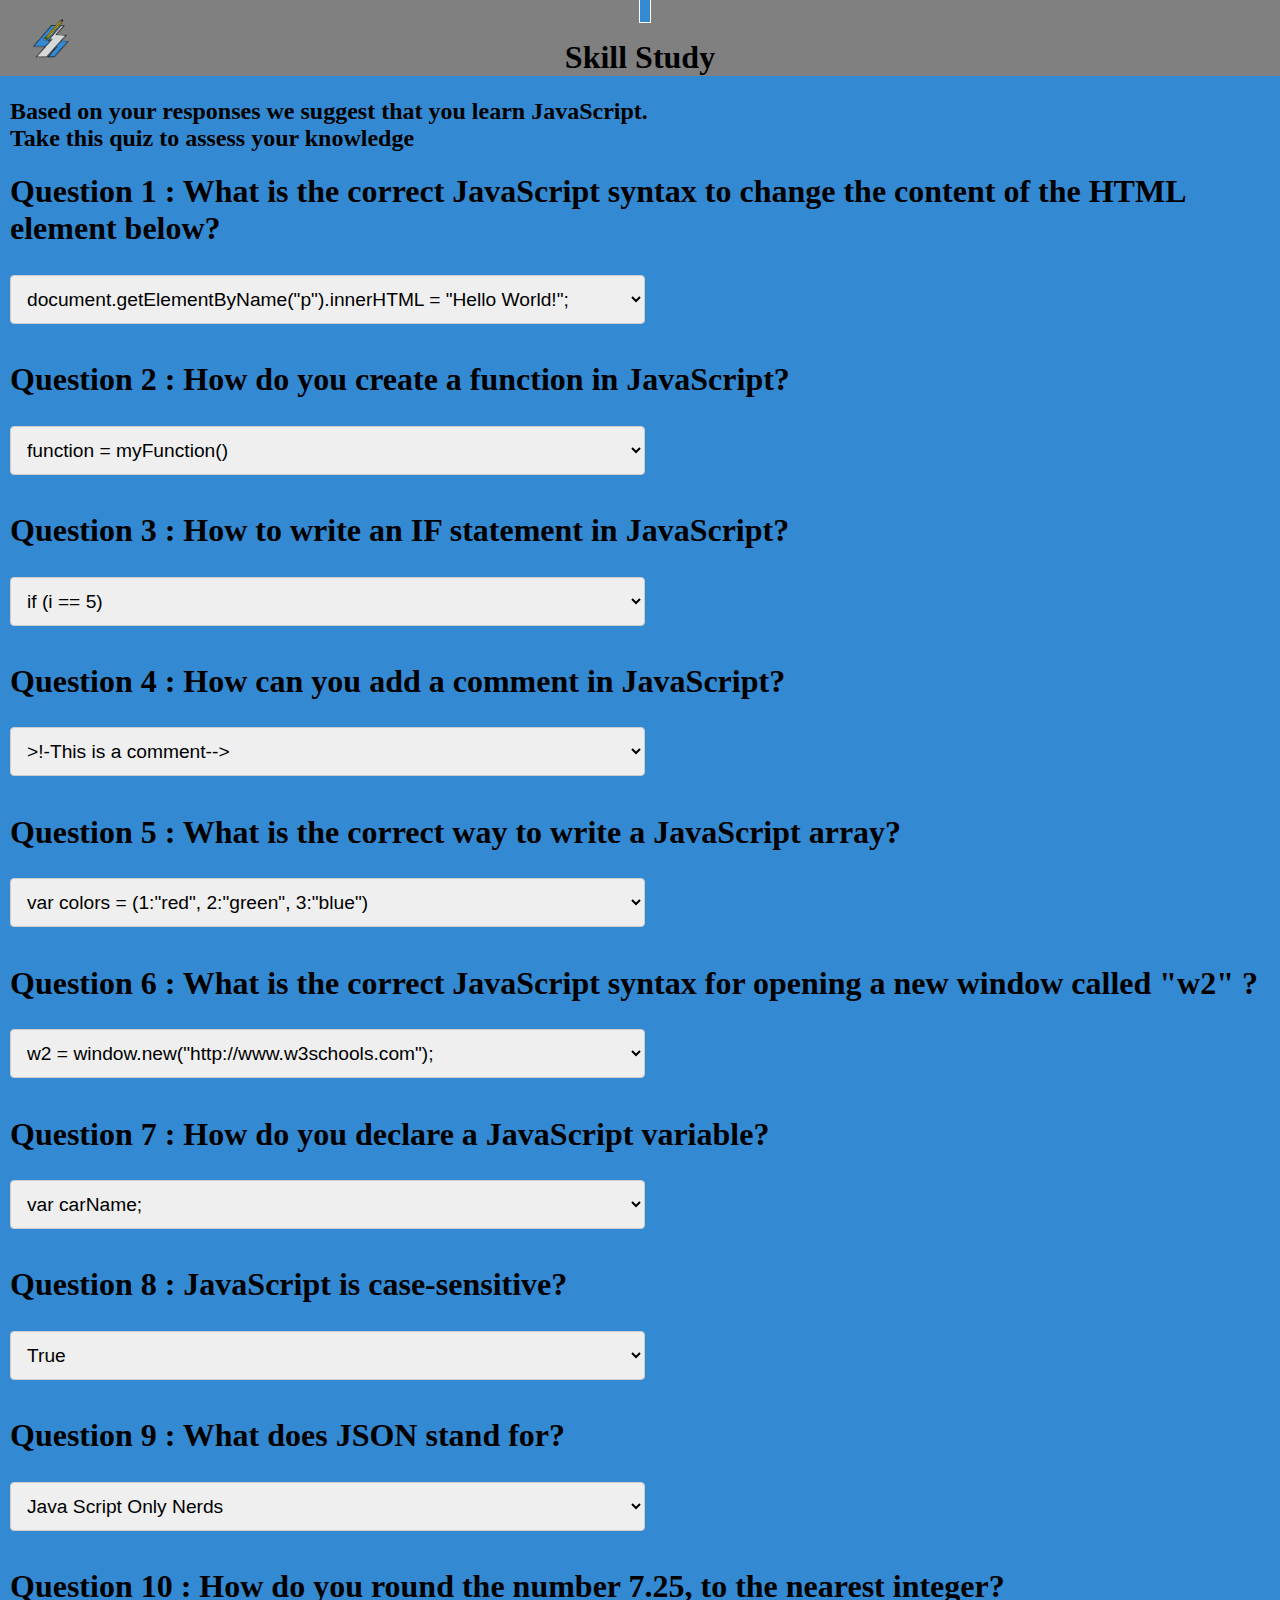
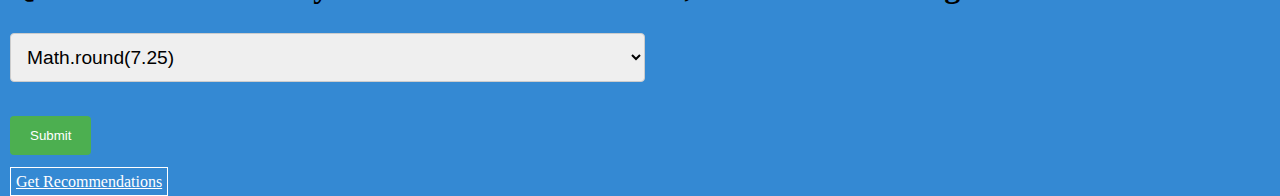
<file: quiz.html>
<!DOCTYPE html>
<html lang="en">
<head>
    <meta charset="UTF-8">
    <meta name="viewport" content="width=device-width, initial-scale=1.0">
    <title>Skill Study</title>
    <link rel = "stylesheet" href = "style.css">
</head>
<body>
    <div class = 'header'>
        <a href="index.html"> <img class = 'logo' src = 'images/skillStudyLogo1.png' width="70px"></a>
        <h1>Skill Study</h1>
    </div>
    <div class = 'AfterTest'>
        <h2 id="Quiz">Based on your responses we suggest that you learn JavaScript.<br> Take this quiz to assess your knowledge</h2>
    </div>

<div id="TenQuestions">
 <h1>Question 1 : What is the correct JavaScript syntax to change the content of the HTML element below? </h1>
 <form>
     <select id = 'q1'>
         <option value="option1_1">document.getElementByName("p").innerHTML = "Hello World!";</option>
         <option value="option2_1">document.getElement("p").innerHTML = "Hello World!";</option>
         <option value="option3_1">#demo.innerHTML = "Hello World!";</option>
         <option value="option4_1">document.getElementById("demo").innerHTML = "Hello World!";</option>
     </select>
 </form>
 <h1>Question 2 : How do you create a function in JavaScript? </h1>
 <form>
     <select id = 'q2'>
         <option value="option1_2">function = myFunction()</option>
         <option value="option2_2">function myFunction()</option>
         <option value="option3_2">function:myFunction()</option>
         
     </select>
 </form>
 <h1>Question 3 : How to write an IF statement in JavaScript? </h1>
 <form>
     <select id = 'q3'>
         <option value="option1_3">if (i == 5)</option>
         <option value="option2_3">if i == 5 then</option>
         <option value="option3_3">if i = 5 then</option>
         <option value="option4_3">if i = 5</option>
     </select>
 </form>
 <h1>Question 4 : How can you add a comment in JavaScript? </h1>
 <form>
     <select id = 'q4'>
         <option value="option1_4">>!-This is a comment--></option>
         <option value="option2_4">//This is a comment</option>
         <option value="option3_4">'This is a comment</option>

     </select>
 </form>
 <h1>Question 5 : What is the correct way to write a JavaScript array? </h1>
 <form>
     <select id = 'q5'>
         <option value="option1_5">var colors = (1:"red", 2:"green", 3:"blue")</option>
         <option value="option2_5">var colors = ["red", "green", "blue"]</option>
         <option value="option3_5">var colors = 1 = ("red"), 2 = ("green"), 3 = ("blue")</option>
         <option value="option4_5">var colors = "red", "green", "blue"</option>
     </select>
 </form>
 <h1>Question 6 : What is the correct JavaScript syntax for opening a new window called "w2" ? </h1>
 <form>
     <select id = 'q6'>
         <option value="option1_6">w2 = window.new("http://www.w3schools.com");</option>
         <option value="option2_6">w2 = window.open("http://www.w3schools.com");</option>

     </select>
 </form>
 <h1>Question 7 : How do you declare a JavaScript variable? </h1>
 <form>
     <select id = 'q7'>
         <option value="option1_7">var carName;</option>
         <option value="option2_7">v carName;</option>
         <option value="option3_7">variable carName;</option>
  
     </select>
 </form>
 <h1>Question 8 : JavaScript is case-sensitive? </h1>
 <form>
     <select id = 'q8'>
         <option value="option1_8">True</option>
         <option value="option2_8">False</option>
        
     </select>
 </form>
 <h1>Question 9 : What does JSON stand for? </h1>
 <form>
     <select id = 'q9'>
         <option value="option1_9">Java Script Only Nerds</option>
         <option value="option2_9">Just Sayin Old Noise</option>
         <option value="option3_9">JavaScript Object Notation</option>
         <option value="option4_9">JavaScript Optional Notation</option>
     </select>
 </form>
 <h1>Question 10 : How do you round the number 7.25, to the nearest integer? </h1>
 <form>
     <select id = 'q10'>
         <option value="option1_10">Math.round(7.25)</option>
         <option value="option2_10">rnd(7.25)</option>
         <option value="option3_10">round(7.25)</option>
         <option value="option4_10">Math.rnd(7.25)</option>
     </select><br><br>
     <input type="submit" value="Submit" id = 'submitButton'>

 </form>

<!--button onclick="myFunction()">Click Here if you got wrong answers:</button>
<p id="incorrect"></p-->
</div>
<br><a href="Recommend.html">Get Recommendations</a>

    
    <script src = 'quiz.js'>
      //  'https://quizapi.io/api/v1/questions?apiKey= yYKjAca9nYYMKqfTjylG8eI7U2SssgFEwk6Xqzc9&category=bash&difficulty=Easy&limit=10'

</script>

</body>
</html>
</file>
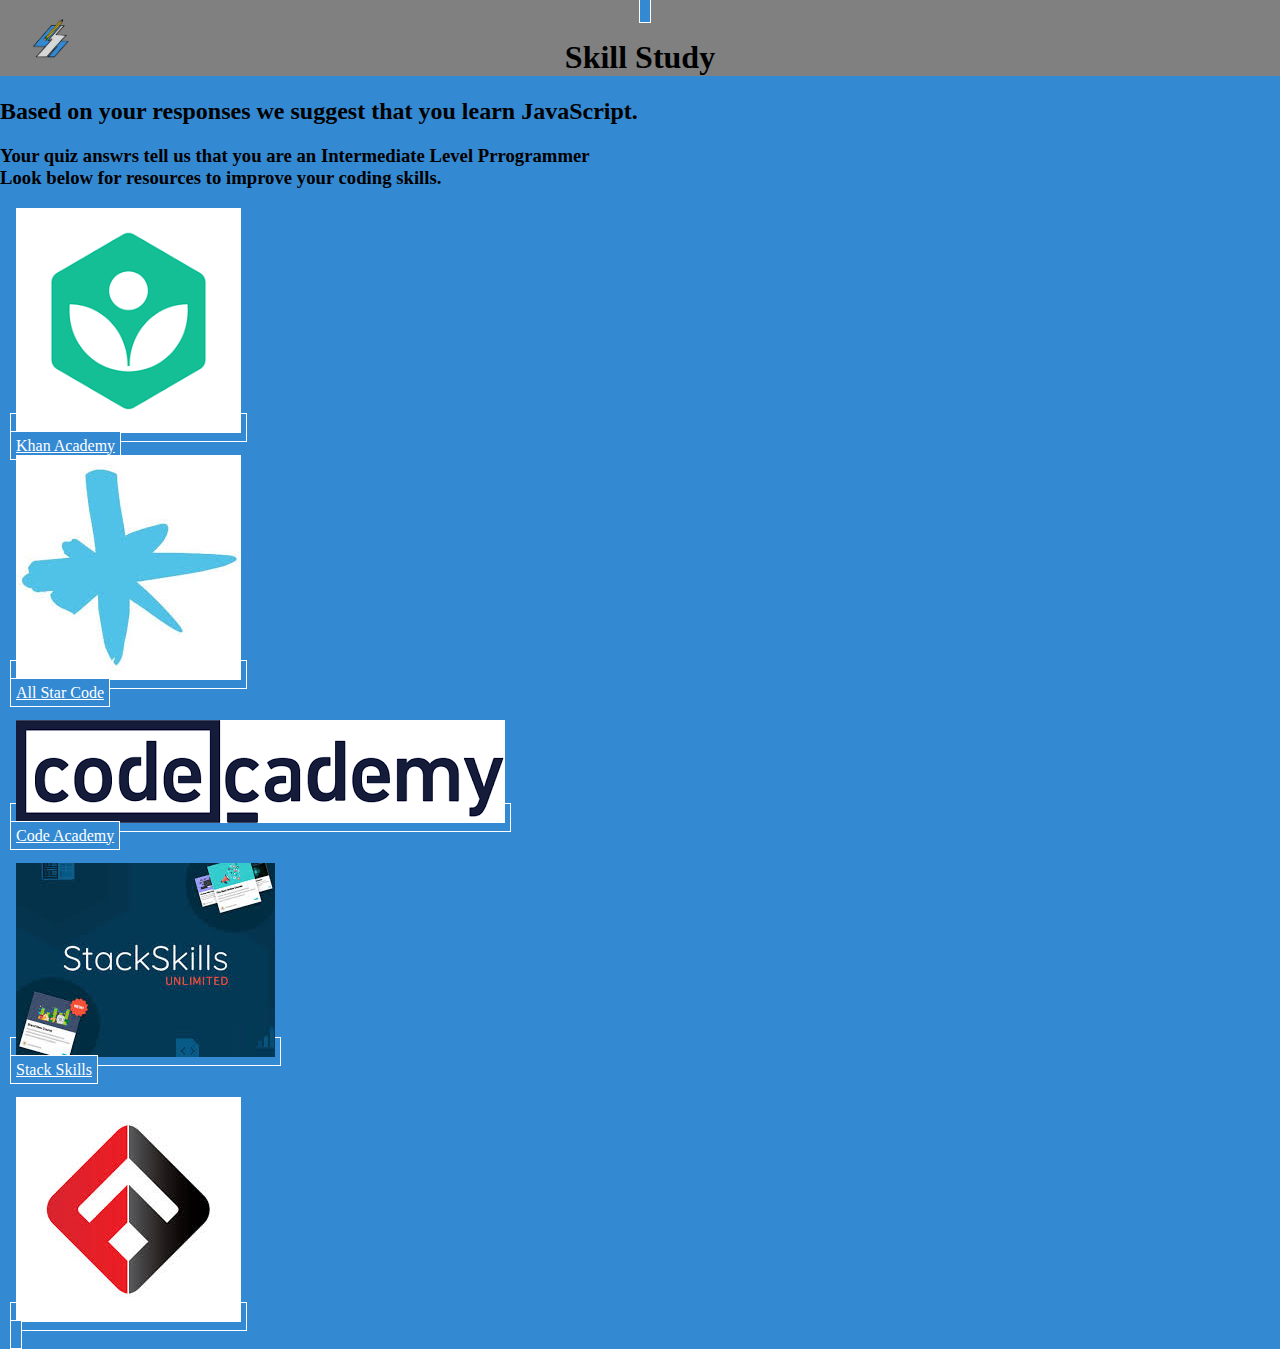
<file: Recommend.html>
<!DOCTYPE html>
<html lang="en">
<head>
    <meta charset="UTF-8">
    <meta name="viewport" content="width=device-width, initial-scale=1.0">
    <title>Skill Study</title>
    <link rel = "stylesheet" href = "style.css">
</head>
<body>
    <div class = 'header'>
        <a href="index.html"> <img class = 'logo' src = 'images/skillStudyLogo1.png' width="70px"></a>
        <h1>Skill Study</h1>
    </div>
    <div id="WorkOn">
        <h2 id="WrapUp">Based on your responses we suggest that you learn JavaScript.<br></h2>
        <h3>Your quiz answrs tell us that you are an Intermediate Level Prrogrammer<br> Look below for resources to improve your coding skills.</h3>
        <a target="_blank" href="https://www.khanacademy.org/computing/computer-programming/programming-games-visualizations"><img src = '[data-uri]'></a>
       <br> <a target="_blank" href="https://www.khanacademy.org/computing/computer-programming/programming-games-visualizations">Khan Academy</a>
          <br> <a target="_blank" href = 'https://www.allstarcode.org/'><img src = '[data-uri]' ></a><br>
        <a target="_blank" href="https://www.allstarcode.org/">All Star Code</a>
       <br><br>
       <a target="_blank" href = 'https://www.codecademy.com/learn/paths/web-development'><img src = '[data-uri]' ></a><br>
        <a target="_blank" href="https://www.codecademy.com/learn/paths/web-development">Code Academy</a>
      <br><br>
        <a target="_blank" href = 'https://stackskills.com/courses/enrolled/559696'><img src = '[data-uri]' ></a><br>
        <a target="_blank" href="https://stackskills.com/courses/enrolled/559696">Stack Skills</a>
        <br><br>
        <a target="_blank" href = 'https://www.fullstackacademy.com/software-engineering-immersive'><img src = '[data-uri]' ></a><br>
        <a target="_blank" href="https://www.fullstackacademy.com/software-engineering-immersive"></a>
        <br>
   
    </div>




    <script src = 'quiz.js'></script>
    </body>
</file>
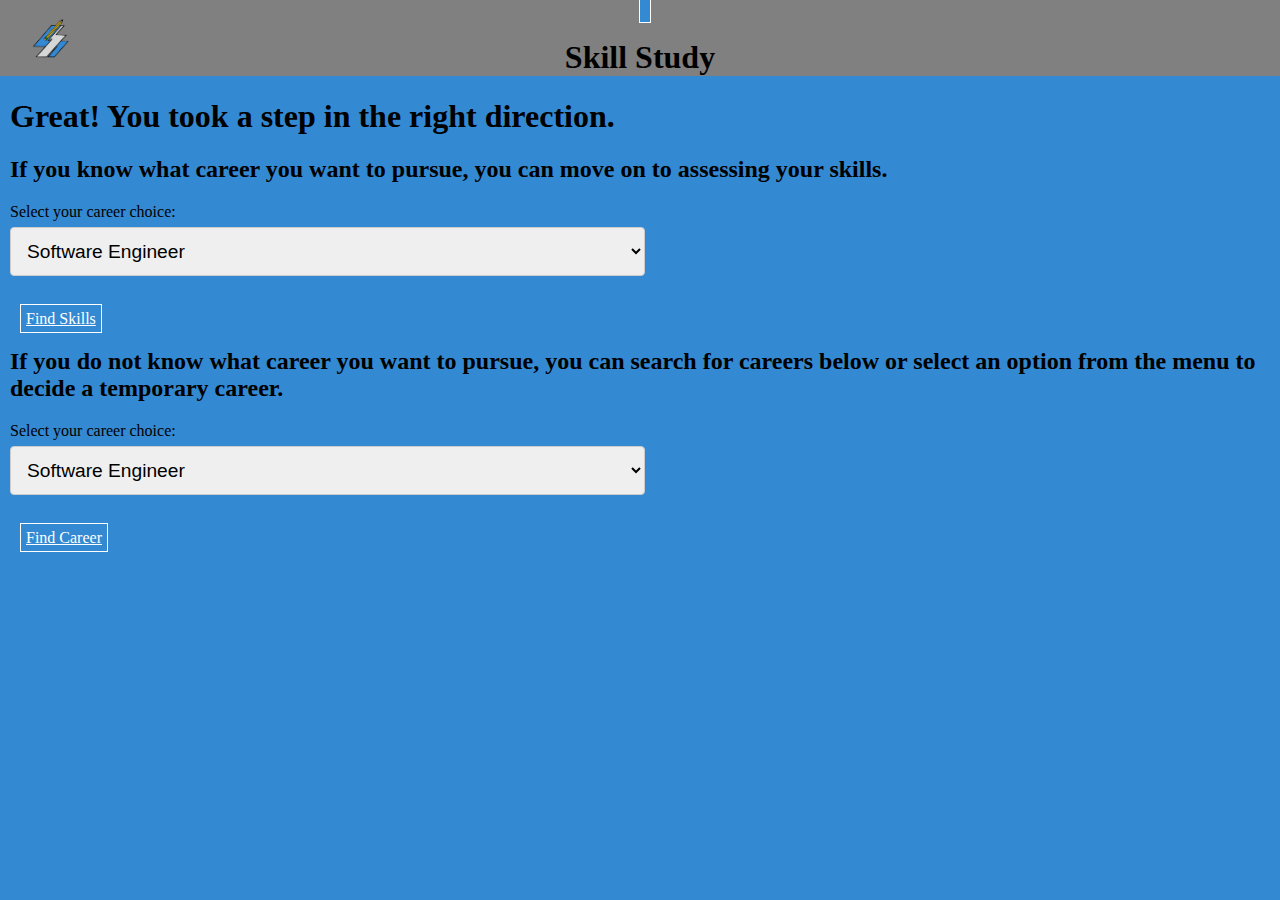
<file: search.html>
<!DOCTYPE html>
<html lang="en">

<head>
    <meta charset="UTF-8">
    <meta name="viewport" content="width=device-width, initial-scale=1.0">
    <title>Skill Study</title>
    <link rel = "stylesheet" href = "style.css">
</head>
<body>
    <div class = 'header'>
        <a href="index.html"> <img class = 'logo' src = 'images/skillStudyLogo1.png' width="70px"></a>
        <h1>Skill Study</h1>
    </div>
    <div class = 'Firstpage'>
        <h1>Great! You took a step in the right direction.</h1>
        <h2>If you know what career you want to pursue, you can move on to assessing your skills.</h2>
    <form>
        <label for="careerChoice" >Select your career choice:</label><br>
        <select id="careerChoice" name="careerChoice" ><br>
          <option value="option1">Software Engineer</option>
          <option value="option2">Graphic Designer</option>
          <option value="option3">Data Analyst</option>
          <option value="option4">Social Media Manager</option>
          <option value="option5">Applications Programmer</option>
        </select>
    </form> <br>
       
           <a href = 'test.html'>Find Skills</a>
          <h2 id="idk">If you do not know what career you want to pursue, you can search for careers below or select an option from the menu to decide a temporary career.</h2>
        <form>
            <label for="careerChoice" >Select your career choice:</label><br>
            <select id="careerChoice" name="careerChoice" ><br>
                <option value="option1">Software Engineer</option>
                <option value="option2">Graphic Designer</option>
                <option value="option3">Data Analyst</option>
                <option value="option4">Social Media Manager</option>
                <option value="option5">Applications Programmer</option>
            </select>
        </form> <br>

        <a href = 'skills.html'>Find Career</a>
    </div>
</body>
</html>
</file>
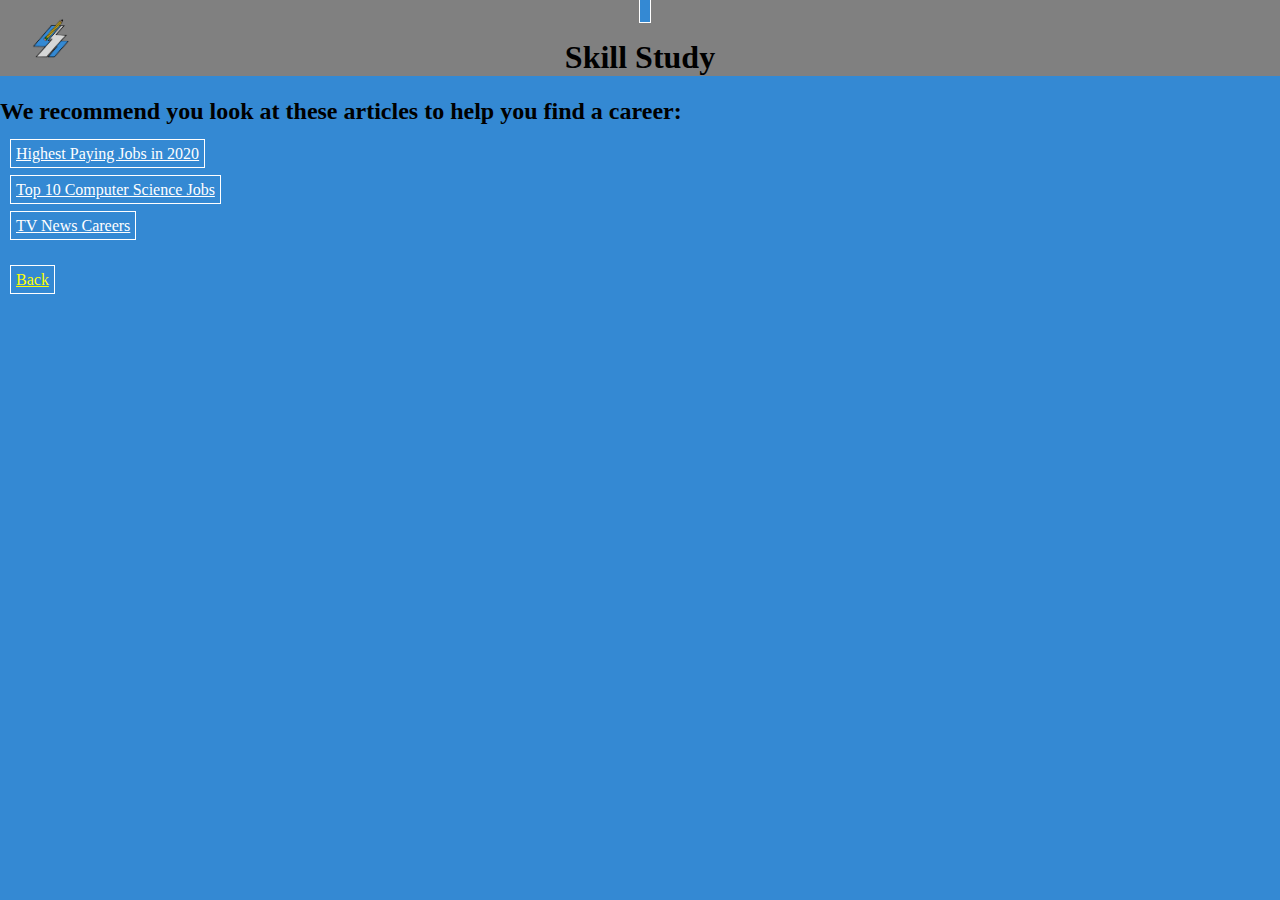
<file: skills.html>
<!DOCTYPE html>
<html lang="en">
<head>
    <meta charset="UTF-8">
    <meta name="viewport" content="width=device-width, initial-scale=1.0">
    <title>Skill Study</title>
    <link rel = 'stylesheet' href="style.css">
</head>
<body>
    <div class = 'header'>
        <a href="index.html"> <img class = 'logo' src = 'images/skillStudyLogo1.png' width="70px"></a>
        <h1>Skill Study</h1>
    </div>
</body>
<div id="Text">
    <h2>We recommend you look at these articles to help you find a career:</h2>
    <a target="_blank" href="https://www.ubuntupit.com/top-20-highest-paying-computer-science-jobs/">Highest Paying Jobs in 2020</a>
    <br><br>
    <a target="_blank" href="https://www.thebalancecareers.com/top-jobs-for-computer-science-majors-2059634">Top 10 Computer Science Jobs</a>
    <br><br>
    <a target="_blank" href="https://www.thebalancecareers.com/tv-news-careers-525690">TV News Careers</a>
</div>
<br><br>
<a href="search.html" id="BackButton">Back</a>
</file>
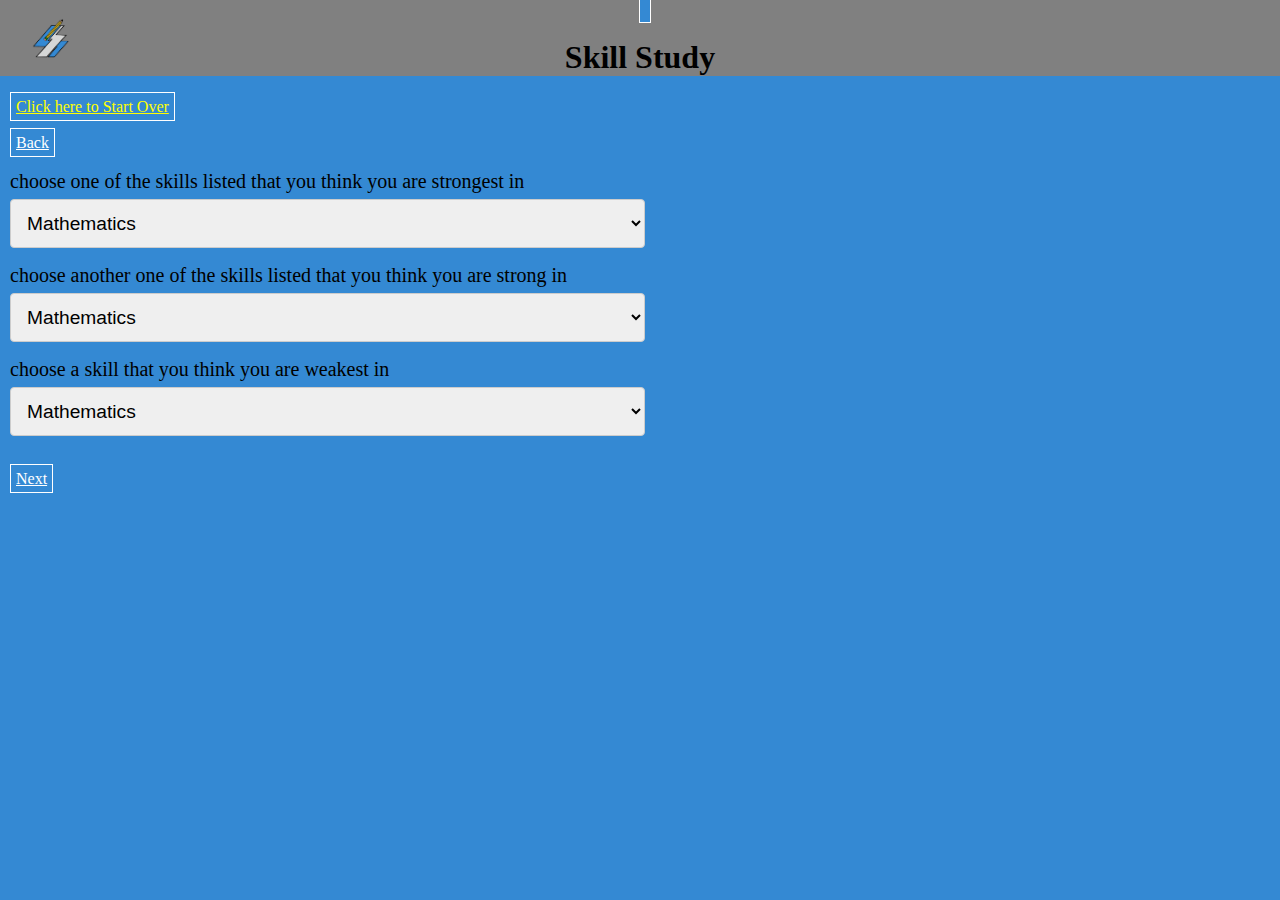
<file: test.html>
<!DOCTYPE html>
<html lang="en">
<head>
    <meta charset="UTF-8">
    <meta name="viewport" content="width=device-width, initial-scale=1.0">
    <title>Skill Study</title>
    <link rel = "stylesheet" href = "style.css">
</head>
<body>
    <div class = 'header'>
       <a href="welcome.html"> <img class = 'logo' src = 'images/skillStudyLogo1.png' width="70px"></a>
        <h1>Skill Study</h1>
    </div>
    <a href = 'index.html' id="Reset">Click here to Start Over</a><br>
    <br>
    <a href = "search.html" id="TestBack">Back</a><br><br>

    <div class="options">
        <form>
            <label for="skillChoice1" id="SkillChoice1">choose one of the skills listed that you think you are strongest in</label><br>
            <select id="skill1" name="skillChoice1" ><br>
                <option value="option1">Mathematics</option>
                <option value="option2">Management</option>
                <option value="option3">Coding</option>
                <option value="option4">Solving Puzzles or Riddles</option>
                <option value="option5">Drawing</option>
                <option value="option6">Writing</option>
            </select><br>
       
            <label for="skillChoice2" id="SkillChoice2">choose another one of the skills listed that you think you are strong in</label><br>
            <select id="skill2" name="skillChoice2"><br>
                <option value="option1">Mathematics</option>
                <option value="option2">Management</option>
                <option value="option3">Coding</option>
                <option value="option4">Solving Puzzles or Riddles</option>
                <option value="option5">Drawing</option>
                <option value="option6">Writing</option>
            </select><br>

            <label for="WeakPoint" id="Weakness">choose a skill that you think you are weakest in</label><br>
            <select id="WeakPoint" name="skillChoice"><br>    
                <option value="option1">Mathematics</option>
                <option value="option2">Management</option>
                <option value="option3">Coding</option>
                <option value="option4">Solving Puzzles or Riddles</option>
                <option value="option5">Drawing</option>
                <option value="option6">Writing</option>
            </select>
        </form>
    </div>     
    <br><a href='quiz.html'>Next</a>
</body>
</html>
</file>
<file: style.css>
body, html {
    height: 100%;
    width: 100%;
    margin: 0;
  background-color: rgb(52, 137, 211);

}
  

  
.header{
 background-color: gray;
 text-align: center;

}

.logo{
    position: absolute; 
    top: 10px;
    left: 15px;
}


  input[type=submit] {
    background-color: #4CAF50;
    color: white;
    padding: 12px 20px;
    border: none;
    border-radius: 4px;
    cursor: pointer;
  }
  
  input[type=submit]:hover {
    background-color: #45a049;
  }
  input[type=text], select, textarea {
    width: 50%; /* Full width */
    padding: 12px; /* Some padding */ 
    border: 1px solid #ccc; /* Gray border */
    border-radius: 4px; /* Rounded borders */
    box-sizing: border-box; /* Make sure that padding and width stays in place */
    margin-top: 6px; /* Add a top margin */
    margin-bottom: 16px; /* Bottom margin */
    font-size: larger;
    resize: vertical /* Allow the user to vertically resize the textarea (not horizontally) */
  }
  #BackButton{
    color: yellow;
  }
  #SkillChoice1{
    font-size: 20px;

  }
  #SkillChoice2{
    font-size: 20px;
  }
  #Weakness{
    font-size: 20px;
  }

a{
  color: white;
 border:solid white 1px; /*do you like the white border or the black border?*/
 padding-left: 5px;
 padding-right: 5px;
 padding-top: 5px;
 padding-bottom: 5px;
 margin-left: 10px;
  text-align: center;
  background-color: rgb(52, 137, 211);
}
.Firstpage{
  padding-left: 10px;

}
.options{
  padding-left: 10px;
}
#Reset{
  color: yellow;
  
}
.AfterTest{
  padding-left: 10px;
}
#TenQuestions{
  padding-left: 10px;
}
</file>
